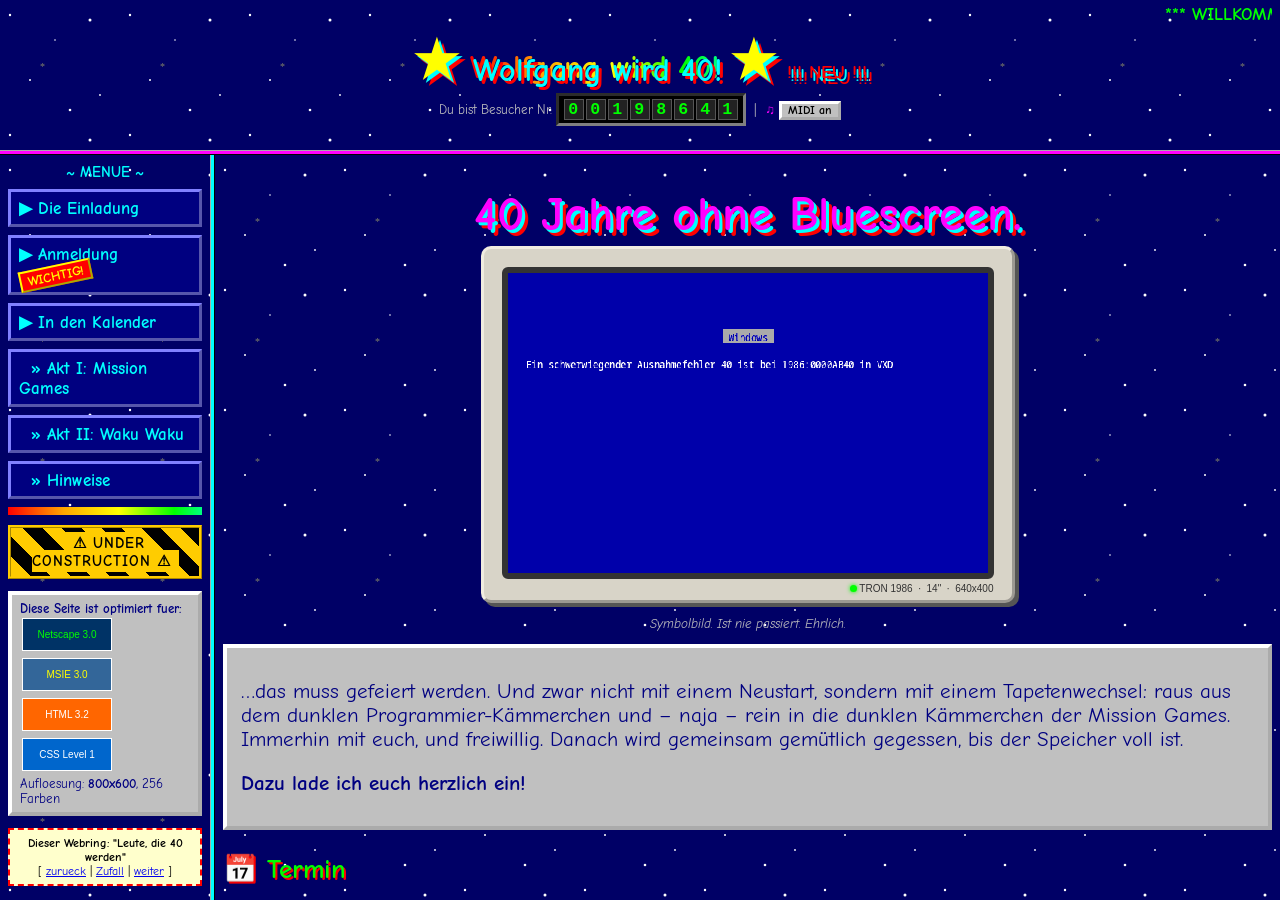
<file: index.html>
<!DOCTYPE HTML PUBLIC "-//W3C//DTD HTML 4.01 Frameset//EN" "http://www.w3.org/TR/html4/frameset.dtd">
<html lang="de">
<head>
<meta charset="utf-8">
<meta name="viewport" content="width=device-width, initial-scale=1">
<meta name="generator" content="Microsoft FrontPage 2.0 (nicht wirklich)">
<meta name="keywords" content="Wolfgang, 40, Geburtstag, Party, Linz, Mission Games, Waku Waku, Homepage, cool">
<title>*** Wolfgang wird 40 *** Die offizielle Homepage ***</title>
<script>
  // Frames am Handy waren schon 1996 eine Zumutung. Deshalb: Umleitung
  // auf die rahmenlose Version, ausser man besteht ausdruecklich darauf.
  if (window.innerWidth < 760 && location.search.indexOf('frames=ja') === -1) {
    location.replace('einladung.html');
  }
</script>
</head>
<frameset rows="150,*" border="5" frameborder="1" framespacing="5" bordercolor="#ff00ff">
  <frame src="banner.html" name="banner" scrolling="no" noresize marginwidth="0" marginheight="0">
  <frameset cols="210,*" border="5" frameborder="1" framespacing="5" bordercolor="#00ffff">
    <frame src="nav.html" name="nav" scrolling="auto" marginwidth="6" marginheight="6">
    <frame src="einladung.html" name="inhalt" scrolling="auto">
  </frameset>
  <noframes>
    <body bgcolor="#000066" text="#ffff00" link="#00ffff" vlink="#ff00ff">
      <h1>Dein Browser kann keine Frames!</h1>
      <p>Das ist schade, aber kein Weltuntergang. Hier geht es zur
         <a href="einladung.html">Einladung ohne Frames</a>.</p>
      <p>Empfohlen wird Netscape Navigator 3.0 oder hoeher.</p>
    </body>
  </noframes>
</frameset>
</html>
</file>
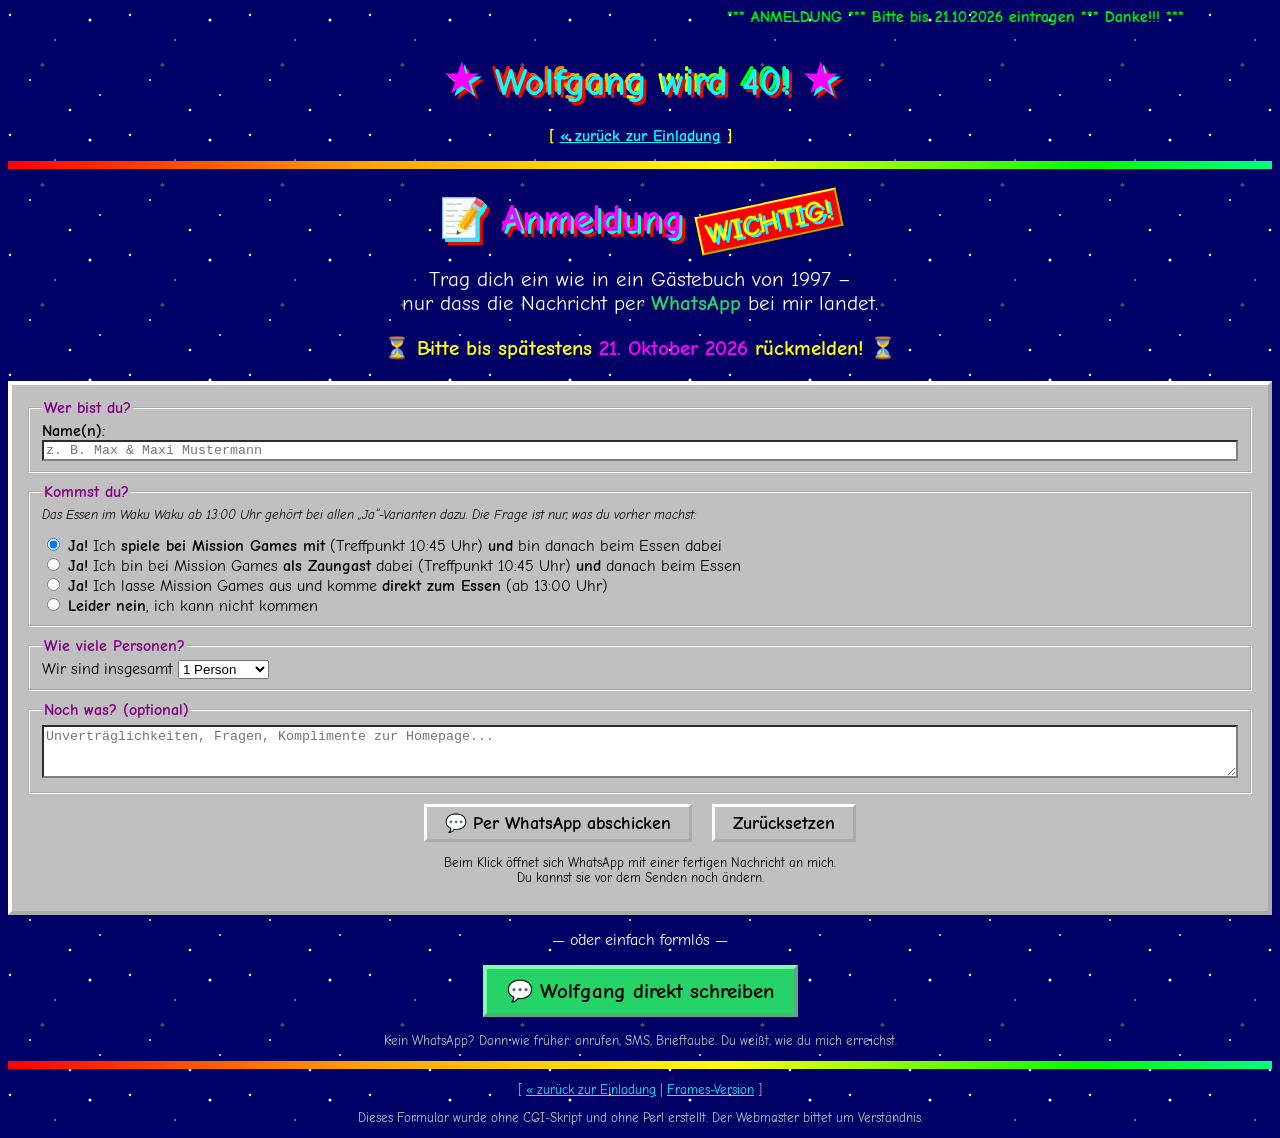
<file: anmeldung.html>
<!DOCTYPE html>
<html lang="de">
<head>
<meta charset="utf-8">
<meta name="viewport" content="width=device-width, initial-scale=1">
<title>Wolfgang wird 40 - Anmeldung</title>
<link rel="stylesheet" href="https://fonts.googleapis.com/css2?family=Comic+Neue:wght@400;700&display=swap">
<link rel="stylesheet" href="retro.css">
</head>
<body>

<div class="nur-ohne-frames">
  <center>
    <marquee behavior="alternate" scrollamount="4" style="color:#00ff00; font-weight:bold;">
      *** ANMELDUNG *** Bitte bis 21.10.2026 eintragen *** Danke!!! ***
    </marquee>
    <h1>&#9733; <span class="regenbogentext">Wolfgang wird 40!</span> &#9733;</h1>
    <p><b>[ <a href="einladung.html">&laquo; zur&uuml;ck zur Einladung</a> ]</b></p>
  </center>
  <hr class="regenbogen">
</div>

<center>
  <h1>&#128221; Anmeldung <span class="neu">WICHTIG!</span></h1>
  <p class="gross" style="color:#ffffff;">Trag dich ein wie in ein G&auml;stebuch von 1997 &ndash;<br>
  nur dass die Nachricht per <b style="color:#25d366;">WhatsApp</b> bei mir landet.</p>
  <p class="gross"><span class="blink" style="color:#ff0000;">&#9203;</span>
  <b style="color:#ffff00;">Bitte bis sp&auml;testens <span style="color:#ff00ff;">21. Oktober 2026</span> r&uuml;ckmelden!</b>
  <span class="blink" style="color:#ff0000;">&#9203;</span></p>
</center>

<form class="gaestebuch" id="formular" onsubmit="return absenden();">
  <fieldset>
    <legend>Wer bist du?</legend>
    <label for="name"><b>Name(n):</b></label>
    <input type="text" id="name" name="name" size="40" maxlength="80" placeholder="z. B. Max &amp; Maxi Mustermann" required>
  </fieldset>

  <fieldset>
    <legend>Kommst du?</legend>
    <p class="klein" style="margin-top:0;"><i>Das Essen im Waku Waku ab 13:00 Uhr geh&ouml;rt bei allen &bdquo;Ja&ldquo;-Varianten dazu.
    Die Frage ist nur, was du vorher machst:</i></p>
    <label><input type="radio" name="status" value="spielt" checked>
      <b>Ja!</b> Ich <b>spiele bei Mission Games mit</b> (Treffpunkt 10:45 Uhr) <b>und</b> bin danach beim Essen dabei</label><br>
    <label><input type="radio" name="status" value="zaungast">
      <b>Ja!</b> Ich bin bei Mission Games <b>als Zaungast</b> dabei (Treffpunkt 10:45 Uhr) <b>und</b> danach beim Essen</label><br>
    <label><input type="radio" name="status" value="essen">
      <b>Ja!</b> Ich lasse Mission Games aus und komme <b>direkt zum Essen</b> (ab 13:00 Uhr)</label><br>
    <label><input type="radio" name="status" value="nein">
      <b>Leider nein</b>, ich kann nicht kommen</label>
  </fieldset>

  <fieldset>
    <legend>Wie viele Personen?</legend>
    <label for="personen">Wir sind insgesamt</label>
    <select id="personen" name="personen">
      <option value="1">1 Person</option>
      <option value="2">2 Personen</option>
      <option value="3">3 Personen</option>
      <option value="4">4 Personen</option>
      <option value="5">5 Personen</option>
    </select>
  </fieldset>

  <fieldset>
    <legend>Noch was? (optional)</legend>
    <textarea id="bemerkung" name="bemerkung" rows="3" cols="40"
      placeholder="Unvertr&auml;glichkeiten, Fragen, Komplimente zur Homepage..."></textarea>
  </fieldset>

  <center>
    <button type="submit" class="knopf">&#128172; Per WhatsApp abschicken</button>
    &nbsp;&nbsp;
    <button type="reset" class="knopf">Zur&uuml;cksetzen</button>
    <p class="klein">Beim Klick &ouml;ffnet sich WhatsApp mit einer fertigen Nachricht an mich.<br>
    Du kannst sie vor dem Senden noch &auml;ndern.</p>
  </center>
</form>

<center>
  <p style="color:#ffffff;">&mdash; oder einfach formlos &mdash;</p>
  <p><a class="whatsapp" id="direkt" href="#">&#128172; Wolfgang direkt schreiben</a></p>
  <p class="klein" style="color:#c0c0c0;">Kein WhatsApp? Dann wie fr&uuml;her: anrufen, SMS, Brieftaube. Du wei&szlig;t, wie du mich erreichst.</p>
</center>

<hr class="regenbogen">
<center class="klein" style="color:#c0c0c0;">
  <p>[ <a href="einladung.html">&laquo; zur&uuml;ck zur Einladung</a> |
     <a id="frames-link" href="index.html?frames=ja" target="_top">Frames-Version</a> ]</p>
  <p>Dieses Formular wurde ohne CGI-Skript und ohne Perl erstellt. Der Webmaster bittet um Verst&auml;ndnis.</p>
</center>

<script>
  // ------------------------------------------------------------------
  // TODO: Eigenes WhatsApp-Ziel eintragen. Entweder
  //   a) Telefonnummer international, ohne "+", Leerzeichen und fuehrende 0,
  //      z. B. '436641234567'   (funktioniert ueberall, empfohlen)
  //   b) WhatsApp-Benutzername ohne "@", z. B. 'wolfgang'
  //      (Links der Form wa.me/Benutzername werden seit Sommer 2026
  //       laenderweise ausgerollt und klappen evtl. nicht bei jedem Gast)
  // ------------------------------------------------------------------
  var WHATSAPP_ZIEL = '436804029747';

  var TEXTE = {
    spielt:   'Ich bin dabei: Mission Games (Treffpunkt 10:45) UND Essen im Waku Waku.',
    zaungast: 'Ich bin dabei: bei Mission Games als Zaungast (10:45) UND Essen im Waku Waku.',
    essen:    'Ich bin dabei, lasse Mission Games aber aus und komme direkt zum Essen (13:00).',
    nein:     'Ich kann am 24.10. leider nicht kommen. Schade!'
  };

  function waLink(text) {
    return 'https://wa.me/' + WHATSAPP_ZIEL + '?text=' + encodeURIComponent(text);
  }

  function absenden() {
    var f = document.getElementById('formular');
    var name = f.name.value.trim();
    var status = f.status.value;
    var personen = f.personen.value;
    var bemerkung = f.bemerkung.value.trim();
    var text = 'Hallo Wolfgang! Rueckmeldung zu deinem 40er am 24.10.2026:\n'
             + 'Name: ' + name + '\n'
             + TEXTE[status] + '\n';
    if (status !== 'nein') { text += 'Wir sind ' + personen + ' Person(en).\n'; }
    if (bemerkung) { text += 'Anmerkung: ' + bemerkung + '\n'; }
    text += '(gesendet von deiner Homepage, Besucher Nr. ' + (localStorage.getItem('wolfgang40-hits') || '?') + ')';
    window.open(waLink(text), '_blank');
    return false;
  }

  document.getElementById('direkt').href = waLink('Hallo Wolfgang! Wegen deinem 40er am 24.10.: ');
</script>
<script src="retro.js"></script>
</body>
</html>
</file>
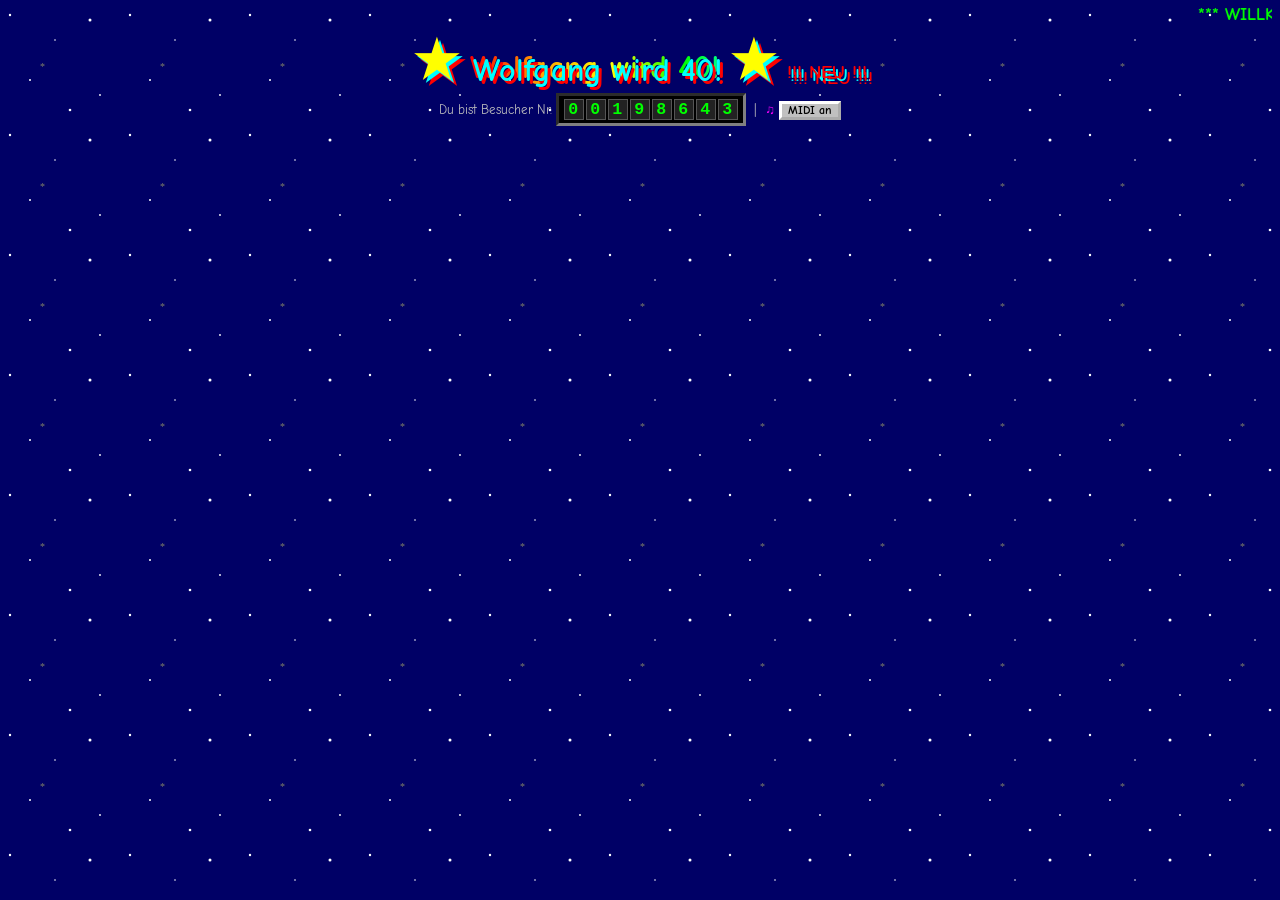
<file: banner.html>
<!DOCTYPE html>
<html lang="de">
<head>
<meta charset="utf-8">
<title>Banner</title>
<link rel="stylesheet" href="https://fonts.googleapis.com/css2?family=Comic+Neue:wght@400;700&display=swap">
<link rel="stylesheet" href="retro.css">
<style>
  body { margin: 0; padding: 4px 8px; overflow: hidden; text-align: center;
         background-color: #000033; }
  h1 { margin: 2px 0; font-size: 2em; }
  marquee { font-size: 1.1em; color: #00ff00; font-weight: bold; }
  .sterne { font-size: 1.6em; color: #ffff00; }
</style>
</head>
<body>
<marquee behavior="scroll" direction="left" scrollamount="6">
  *** WILLKOMMEN auf der OFFIZIELLEN HOMEPAGE zum 40. GEBURTSTAG von WOLFGANG ***
  Samstag, 24. Oktober 2026 *** Mission Games Linz: Treffpunkt 10:45 *** Waku Waku Linz ab 13:00 ***
  Bitte bis 21.10.2026 ANMELDEN!!! *** Diese Seite ist optimiert fuer 800x600 ***
  Noch <span id="countdown">...</span> bis zur Party! *** Danach: EINE STUNDE LAENGER SCHLAFEN (vom Gastgeber arrangiert) ***
</marquee>
<h1><span class="sterne">&#9733;</span>
    <span class="regenbogentext">Wolfgang wird 40!</span>
    <span class="sterne">&#9733;</span>
    <span class="blink" style="color:#ff0000; font-size:0.6em;">!!! NEU !!!</span></h1>
<div class="klein" style="color:#c0c0c0;">
  Du bist Besucher Nr. <span class="zaehler" id="zaehler"></span> &nbsp;|&nbsp;
  <span class="blink" style="color:#ff00ff;">&#9835;</span>
  <button class="knopf klein" id="midi" style="padding:0 6px; font-size:0.9em;">MIDI an</button>
</div>
<script src="retro.js"></script>
</body>
</html>
</file>
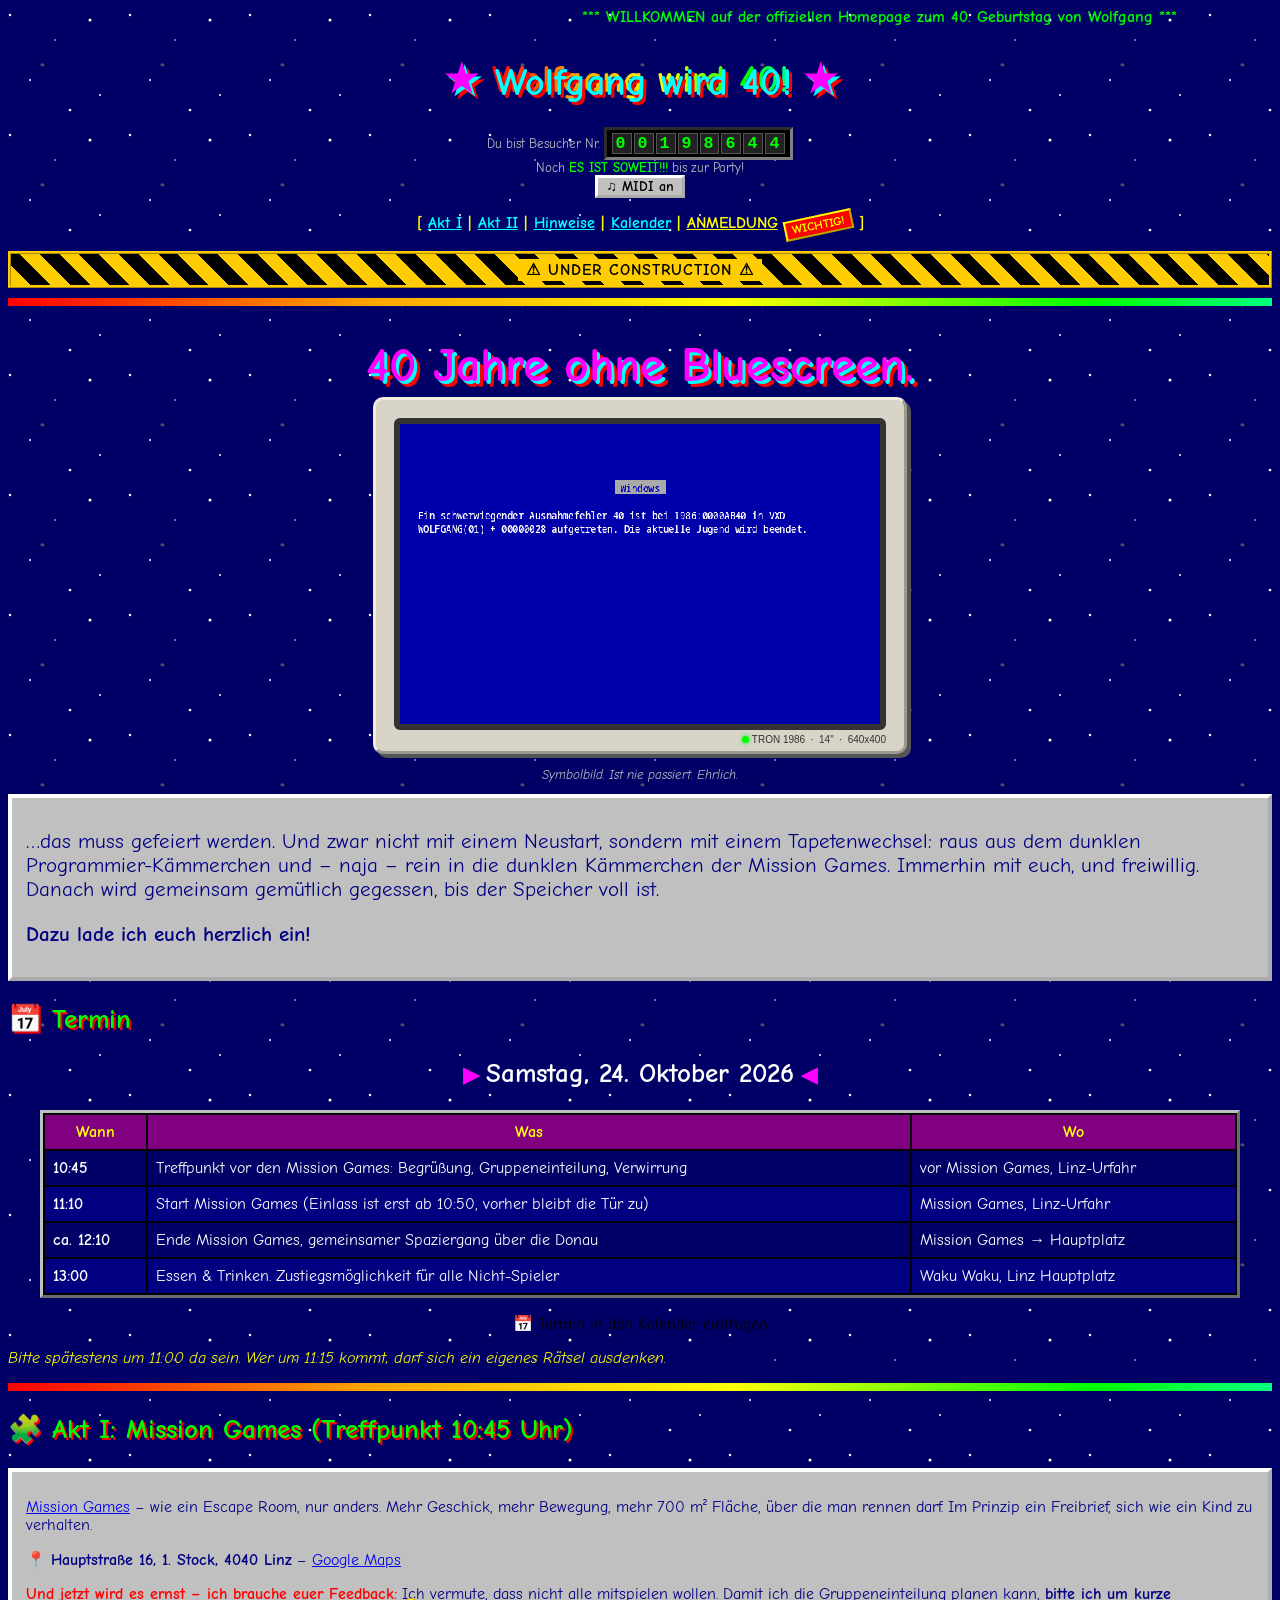
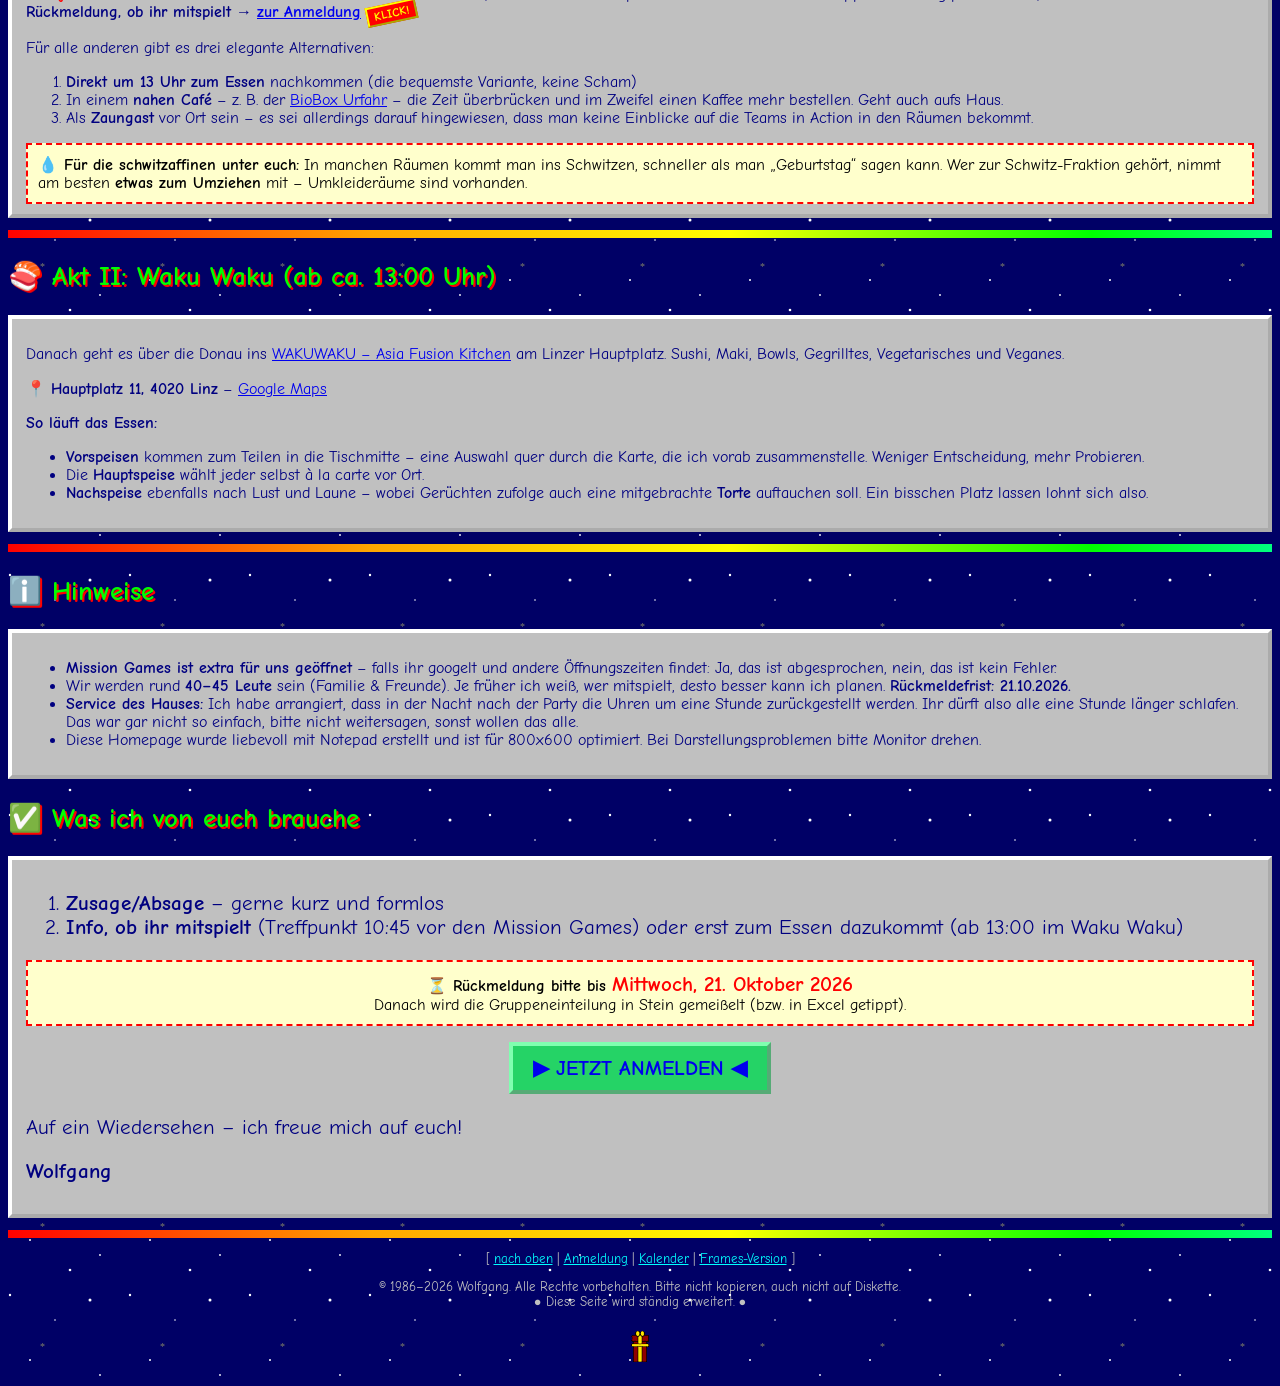
<file: einladung.html>
<!DOCTYPE html>
<html lang="de">
<head>
<meta charset="utf-8">
<meta name="viewport" content="width=device-width, initial-scale=1">
<title>Wolfgang wird 40 - Die Einladung</title>
<link rel="stylesheet" href="https://fonts.googleapis.com/css2?family=Comic+Neue:wght@400;700&display=swap">
<link rel="stylesheet" href="retro.css">
</head>
<body>

<!-- Titelblock: nur sichtbar, wenn die Seite OHNE Frames geoeffnet wird (Handy) -->
<div class="nur-ohne-frames">
  <center>
    <marquee behavior="alternate" scrollamount="4" style="color:#00ff00; font-weight:bold;">
      *** WILLKOMMEN auf der offiziellen Homepage zum 40. Geburtstag von Wolfgang ***
    </marquee>
    <h1>&#9733; <span class="regenbogentext">Wolfgang wird 40!</span> &#9733;</h1>
    <p class="klein" style="color:#c0c0c0;">
      Du bist Besucher Nr. <span class="zaehler" id="zaehler"></span><br>
      Noch <b id="countdown" style="color:#00ff00;">...</b> bis zur Party!<br>
      <button class="knopf klein" id="midi" style="padding:0 8px;">&#9835; MIDI an</button>
    </p>
    <p><b>[ <a href="#akt1">Akt I</a> | <a href="#akt2">Akt II</a> | <a href="#hinweise">Hinweise</a> | <a href="kalender.html">Kalender</a> |
       <a href="anmeldung.html" style="color:#ff0;">ANMELDUNG</a> <span class="neu">WICHTIG!</span> ]</b></p>
    <div class="baustelle"><span>&#9888; UNDER CONSTRUCTION &#9888;</span></div>
  </center>
  <hr class="regenbogen">
</div>

<center>
  <h1 style="font-size:3em; margin-bottom:4px;">40 Jahre ohne Bluescreen.</h1>
  <div class="monitor">
    <img src="bluescreen.gif" alt="Animierter Windows-98-Bluescreen: Ein schwerwiegender Ausnahmefehler 40 ist aufgetreten" width="640" height="400">
    <div class="monitor-fuss"><span class="monitor-led"></span> TRON 1986 &nbsp;&middot;&nbsp; 14" &nbsp;&middot;&nbsp; 640x400</div>
  </div>
  <p class="klein" style="color:#c0c0c0;"><i>Symbolbild. Ist nie passiert. Ehrlich.</i></p>
</center>

<div class="box">
  <p class="gross">&hellip;das muss gefeiert werden. Und zwar nicht mit einem Neustart, sondern mit
  einem Tapetenwechsel: raus aus dem dunklen Programmier-K&auml;mmerchen und &ndash; naja &ndash; rein in die
  dunklen K&auml;mmerchen der Mission Games. Immerhin mit euch, und freiwillig. Danach wird gemeinsam
  gem&uuml;tlich gegessen, bis der Speicher voll ist.</p>
  <p class="gross"><b>Dazu lade ich euch herzlich ein!</b></p>
</div>

<h2>&#128197; Termin</h2>
<center>
<p class="gross"><b class="blink" style="color:#ff00ff;">&#9654;</b>
   <b style="color:#ffffff; font-size:1.3em;">Samstag, 24. Oktober 2026</b>
   <b class="blink" style="color:#ff00ff;">&#9664;</b></p>

<table class="plan" cellpadding="8" cellspacing="2" width="95%">
  <tr><th>Wann</th><th>Was</th><th>Wo</th></tr>
  <tr><td><b>10:45</b></td><td>Treffpunkt vor den Mission Games: Begr&uuml;&szlig;ung, Gruppeneinteilung, Verwirrung</td><td>vor Mission Games, Linz-Urfahr</td></tr>
  <tr><td><b>11:10</b></td><td>Start Mission Games (Einlass ist erst ab 10:50, vorher bleibt die T&uuml;r zu)</td><td>Mission Games, Linz-Urfahr</td></tr>
  <tr><td><b>ca. 12:10</b></td><td>Ende Mission Games, gemeinsamer Spaziergang &uuml;ber die Donau</td><td>Mission Games &rarr; Hauptplatz</td></tr>
  <tr><td><b>13:00</b></td><td>Essen &amp; Trinken. Zustiegsm&ouml;glichkeit f&uuml;r alle Nicht-Spieler</td><td>Waku Waku, Linz Hauptplatz</td></tr>
</table>
</center>
<center><p><a href="kalender.html" class="knopf" style="text-decoration:none; color:#000; display:inline-block;">&#128197; Termin in den Kalender eintragen</a></p></center>
<p><i>Bitte sp&auml;testens um 11:00 da sein. Wer um 11:15 kommt, darf sich ein eigenes R&auml;tsel ausdenken.</i></p>

<hr class="regenbogen">

<h2 id="akt1">&#129513; Akt I: Mission Games (Treffpunkt 10:45 Uhr)</h2>
<div class="box">
  <p><a href="https://missiongames.at/" target="_blank">Mission Games</a> &ndash; wie ein Escape Room, nur anders.
  Mehr Geschick, mehr Bewegung, mehr 700 m&sup2; Fl&auml;che, &uuml;ber die man rennen darf.
  Im Prinzip ein Freibrief, sich wie ein Kind zu verhalten.</p>

  <p>&#128205; <b>Hauptstra&szlig;e 16, 1. Stock, 4040 Linz</b> &ndash;
  <a href="https://www.google.com/maps/search/?api=1&amp;query=Mission+Games+Hauptstra%C3%9Fe+16+4040+Linz" target="_blank">Google Maps</a></p>

  <p><b style="color:#ff0000;">Und jetzt wird es ernst &ndash; ich brauche euer Feedback:</b>
  Ich vermute, dass nicht alle mitspielen wollen. Damit ich die Gruppeneinteilung planen kann,
  <b>bitte ich um kurze R&uuml;ckmeldung, ob ihr mitspielt</b> &rarr;
  <a href="anmeldung.html"><b>zur Anmeldung</b></a> <span class="neu">KLICK!</span></p>

  <p>F&uuml;r alle anderen gibt es drei elegante Alternativen:</p>
  <ol>
    <li><b>Direkt um 13 Uhr zum Essen</b> nachkommen (die bequemste Variante, keine Scham)</li>
    <li>In einem <b>nahen Caf&eacute;</b> &ndash; z.&nbsp;B. der <a href="https://bioboxurfahr.at" target="_blank">BioBox Urfahr</a> &ndash;
        die Zeit &uuml;berbr&uuml;cken und im Zweifel einen Kaffee mehr bestellen. Geht auch aufs Haus.</li>
    <li>Als <b>Zaungast</b> vor Ort sein &ndash; es sei allerdings darauf hingewiesen, dass man keine
        Einblicke auf die Teams in Action in den R&auml;umen bekommt.</li>
  </ol>

  <table bgcolor="#ffffcc" cellpadding="8" width="100%" style="border:2px dashed #ff0000; color:#000;">
    <tr><td><b>&#128167; F&uuml;r die schwitzaffinen unter euch:</b> In manchen R&auml;umen kommt man ins Schwitzen,
    schneller als man &bdquo;Geburtstag&ldquo; sagen kann. Wer zur Schwitz-Fraktion geh&ouml;rt, nimmt am besten
    <b>etwas zum Umziehen</b> mit &ndash; Umkleider&auml;ume sind vorhanden.</td></tr>
  </table>
</div>

<hr class="regenbogen">

<h2 id="akt2">&#127843; Akt II: Waku Waku (ab ca. 13:00 Uhr)</h2>
<div class="box">
  <p>Danach geht es &uuml;ber die Donau ins <a href="https://www.wakuwaku.at/linz" target="_blank">WAKUWAKU &ndash; Asia Fusion Kitchen</a>
  am Linzer Hauptplatz. Sushi, Maki, Bowls, Gegrilltes, Vegetarisches und Veganes.</p>

  <p>&#128205; <b>Hauptplatz 11, 4020 Linz</b> &ndash;
  <a href="https://www.google.com/maps/search/?api=1&amp;query=WAKUWAKU+Hauptplatz+11+4020+Linz" target="_blank">Google Maps</a></p>

  <p><b>So l&auml;uft das Essen:</b></p>
  <ul>
    <li><b>Vorspeisen</b> kommen zum Teilen in die Tischmitte &ndash; eine Auswahl quer durch die Karte,
        die ich vorab zusammenstelle. Weniger Entscheidung, mehr Probieren.</li>
    <li>Die <b>Hauptspeise</b> w&auml;hlt jeder selbst &agrave; la carte vor Ort.</li>
    <li><b>Nachspeise</b> ebenfalls nach Lust und Laune &ndash; wobei Ger&uuml;chten zufolge auch eine
        mitgebrachte <b>Torte</b> auftauchen soll. Ein bisschen Platz lassen lohnt sich also.</li>
  </ul>
</div>

<hr class="regenbogen">

<h2 id="hinweise">&#8505;&#65039; Hinweise</h2>
<div class="box">
  <ul>
    <li><b>Mission Games ist extra f&uuml;r uns ge&ouml;ffnet</b> &ndash; falls ihr googelt und andere &Ouml;ffnungszeiten
        findet: Ja, das ist abgesprochen, nein, das ist kein Fehler.</li>
    <li>Wir werden rund <b>40&ndash;45 Leute</b> sein (Familie &amp; Freunde). Je fr&uuml;her ich wei&szlig;, wer
        mitspielt, desto besser kann ich planen. <b>R&uuml;ckmeldefrist: 21.10.2026.</b></li>
    <li><b>Service des Hauses:</b> Ich habe arrangiert, dass in der Nacht nach der Party die Uhren um
        eine Stunde zur&uuml;ckgestellt werden. Ihr d&uuml;rft also alle eine Stunde l&auml;nger schlafen.
        Das war gar nicht so einfach, bitte nicht weitersagen, sonst wollen das alle.</li>
    <li>Diese Homepage wurde liebevoll mit Notepad erstellt und ist f&uuml;r 800x600 optimiert.
        Bei Darstellungsproblemen bitte Monitor drehen.</li>
  </ul>
</div>

<h2>&#9989; Was ich von euch brauche</h2>
<div class="box">
  <ol class="gross">
    <li><b>Zusage/Absage</b> &ndash; gerne kurz und formlos</li>
    <li><b>Info, ob ihr mitspielt</b> (Treffpunkt 10:45 vor den Mission Games) oder erst zum Essen dazukommt (ab 13:00 im Waku Waku)</li>
  </ol>
  <table bgcolor="#ffffcc" cellpadding="8" width="100%" style="border:2px dashed #ff0000; color:#000;">
    <tr><td align="center"><b>&#9203; R&uuml;ckmeldung bitte bis <span style="color:#ff0000; font-size:1.3em;">Mittwoch, 21. Oktober 2026</span></b><br>
    Danach wird die Gruppeneinteilung in Stein gemei&szlig;elt (bzw. in Excel getippt).</td></tr>
  </table>
  <center>
    <p><a href="anmeldung.html" class="whatsapp">&#9654; JETZT ANMELDEN &#9664;</a></p>
  </center>
  <p class="gross">Auf ein Wiedersehen &ndash; ich freue mich auf euch!</p>
  <p class="gross"><b>Wolfgang</b></p>
</div>

<hr class="regenbogen">
<center class="klein" style="color:#c0c0c0;">
  <p>[ <a href="#top">nach oben</a> | <a href="anmeldung.html">Anmeldung</a> | <a href="kalender.html">Kalender</a> |
     <a id="frames-link" href="index.html?frames=ja" target="_top">Frames-Version</a> ]</p>
  <p>&copy; 1986&ndash;2026 Wolfgang. Alle Rechte vorbehalten. Bitte nicht kopieren, auch nicht auf Diskette.<br>
  <span class="blink">&#9679;</span> Diese Seite wird st&auml;ndig erweitert. <span class="blink">&#9679;</span></p>
  <p><a href="wunschliste.html" style="text-decoration:none;"><img src="geschenk.gif" width="48" height="48" alt="" style="border:0;"></a></p>
</center>

<script src="retro.js"></script>
</body>
</html>
</file>
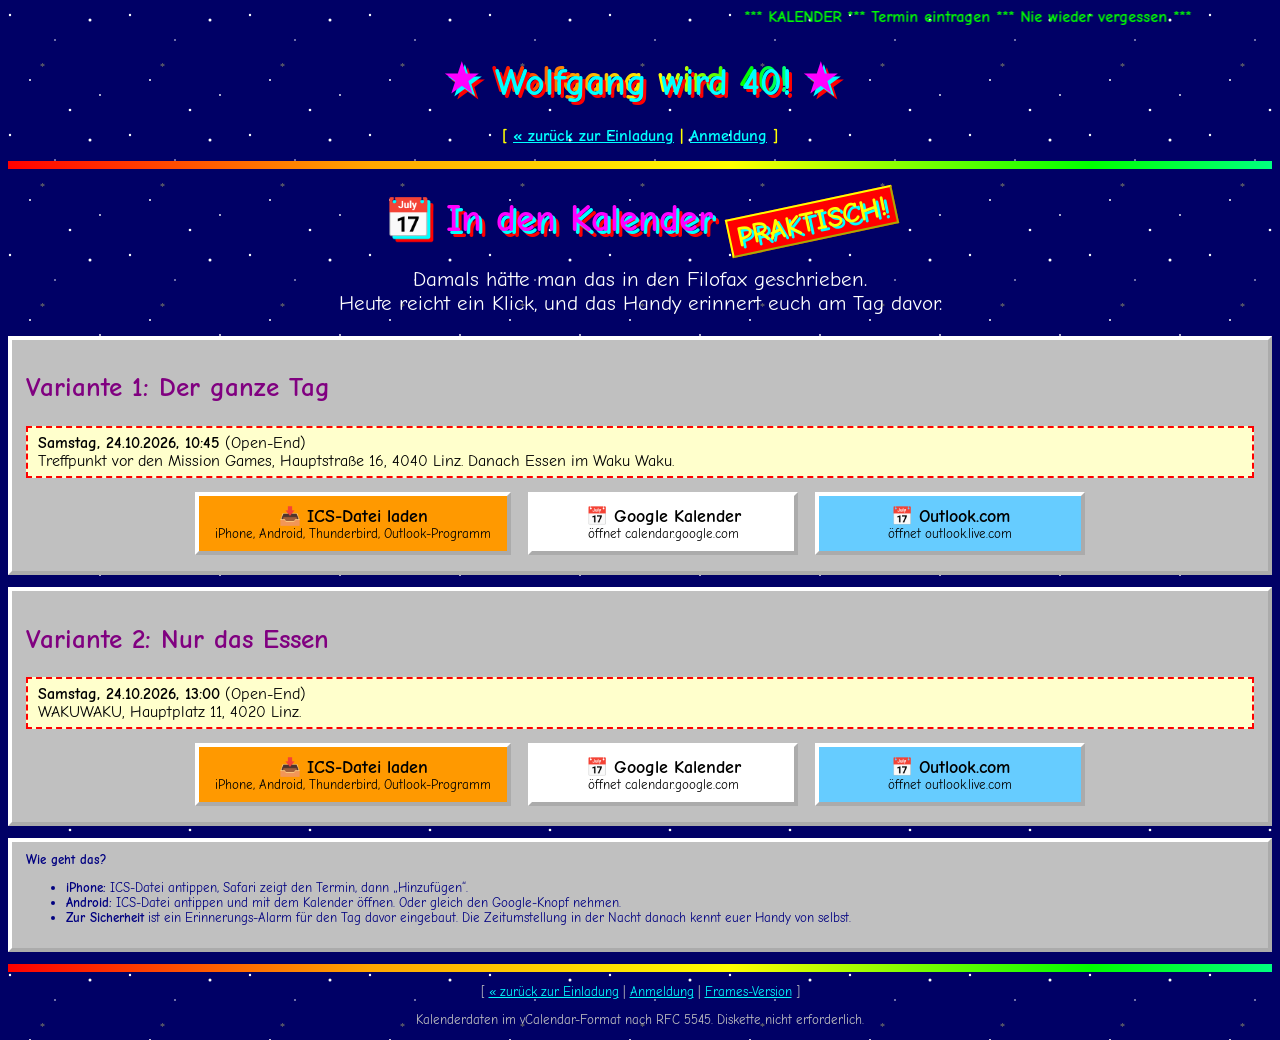
<file: kalender.html>
<!DOCTYPE html>
<html lang="de">
<head>
<meta charset="utf-8">
<meta name="viewport" content="width=device-width, initial-scale=1">
<title>Wolfgang wird 40 - Kalender</title>
<link rel="stylesheet" href="https://fonts.googleapis.com/css2?family=Comic+Neue:wght@400;700&display=swap">
<link rel="stylesheet" href="retro.css">
<style>
  .kal { display: inline-block; min-width: 230px; margin: 6px; padding: 10px 16px; font-weight: bold;
         font-size: 1.1em; text-decoration: none; border: 4px outset #fff; color: #000 !important; }
  .kal:hover { border-style: inset; background: #ffff00 !important; }
  .kal.ics     { background: #ff9900; }
  .kal.google  { background: #ffffff; }
  .kal.outlook { background: #66ccff; }
  .kal small { display: block; font-weight: normal; font-size: 0.75em; }
  .termin { background: #ffffcc; color: #000; border: 2px dashed #ff0000; padding: 6px 10px; margin: 8px 0; }
</style>
</head>
<body>

<div class="nur-ohne-frames">
  <div style="text-align: center;">
    <marquee behavior="alternate" scrollamount="4" style="color:#00ff00; font-weight:bold;">
      *** KALENDER *** Termin eintragen *** Nie wieder vergessen ***
    </marquee>
    <h1>&#9733; <span class="regenbogentext">Wolfgang wird 40!</span> &#9733;</h1>
    <p><b>[ <a href="einladung.html">&laquo; zur&uuml;ck zur Einladung</a> | <a href="anmeldung.html">Anmeldung</a> ]</b></p>
  </div>
  <hr class="regenbogen">
</div>

<div style="text-align: center;">
  <h1>&#128197; In den Kalender <span class="neu">PRAKTISCH!</span></h1>
  <p class="gross" style="color:#ffffff;">Damals h&auml;tte man das in den Filofax geschrieben.<br>
  Heute reicht ein Klick, und das Handy erinnert euch am Tag davor.</p>
</div>

<div class="box">
  <h2>Variante 1: Der ganze Tag</h2>
  <div class="termin">
    <b>Samstag, 24.10.2026, 10:45</b> (Open-End)<br>
    Treffpunkt vor den Mission Games, Hauptstra&szlig;e 16, 4040 Linz. Danach Essen im Waku Waku.
  </div>
  <div style="text-align: center;">
    <a class="kal ics" href="wolfgang40.ics" download="wolfgang40.ics">&#128229; ICS-Datei laden<small>iPhone, Android, Thunderbird, Outlook-Programm</small></a>
    <a class="kal google" href="https://calendar.google.com/calendar/render?action=TEMPLATE&amp;text=Wolfgang+wird+40%3A+Mission+Games+%2B+Essen&amp;dates=20261024T084500Z/20261024T180000Z&amp;details=10%3A45+Treffpunkt+vor+den+Mission+Games+(Hauptstra%C3%9Fe+16%2C+1.+Stock)%0A11%3A10+Start+Mission+Games%0Aca.+12%3A10+Spaziergang+%C3%BCber+die+Donau%0A13%3A00+Essen+im+WAKUWAKU%2C+Hauptplatz+11%0AEnde+offen.%0A%0Ahttps%3A%2F%2Fwoolph.github.io%2Fbirthday-invitation%2F&amp;location=Mission+Games%2C+Hauptstra%C3%9Fe+16%2C+4040+Linz" target="_blank" rel="noopener">&#128197; Google Kalender<small>&ouml;ffnet calendar.google.com</small></a>
    <a class="kal outlook" href="https://outlook.live.com/calendar/0/deeplink/compose?subject=Wolfgang+wird+40%3A+Mission+Games+%2B+Essen&amp;startdt=2026-10-24T08%3A45%3A00Z&amp;enddt=2026-10-24T18%3A00%3A00Z&amp;location=Mission+Games%2C+Hauptstra%C3%9Fe+16%2C+4040+Linz&amp;body=10%3A45+Treffpunkt+vor+den+Mission+Games%2C+11%3A10+Start%2C+13%3A00+Essen+im+WAKUWAKU+(Hauptplatz+11).+Infos%3A+https%3A%2F%2Fwoolph.github.io%2Fbirthday-invitation%2F&amp;path=%2Fcalendar%2Faction%2Fcompose&amp;rru=addevent" target="_blank" rel="noopener">&#128197; Outlook.com<small>&ouml;ffnet outlook.live.com</small></a>
  </div>
</div>

<div class="box">
  <h2>Variante 2: Nur das Essen</h2>
  <div class="termin">
    <b>Samstag, 24.10.2026, 13:00</b> (Open-End)<br>
    WAKUWAKU, Hauptplatz 11, 4020 Linz.
  </div>
  <div style="text-align: center;">
    <a class="kal ics" href="wolfgang40-essen.ics" download="wolfgang40-essen.ics">&#128229; ICS-Datei laden<small>iPhone, Android, Thunderbird, Outlook-Programm</small></a>
    <a class="kal google" href="https://calendar.google.com/calendar/render?action=TEMPLATE&amp;text=Wolfgang+wird+40%3A+Essen+im+Waku+Waku&amp;dates=20261024T110000Z/20261024T180000Z&amp;details=13%3A00+Essen+im+WAKUWAKU%2C+Hauptplatz+11%2C+4020+Linz.+Ende+offen.%0A%0Ahttps%3A%2F%2Fwoolph.github.io%2Fbirthday-invitation%2F&amp;location=WAKUWAKU%2C+Hauptplatz+11%2C+4020+Linz" target="_blank" rel="noopener">&#128197; Google Kalender<small>&ouml;ffnet calendar.google.com</small></a>
    <a class="kal outlook" href="https://outlook.live.com/calendar/0/deeplink/compose?subject=Wolfgang+wird+40%3A+Essen+im+Waku+Waku&amp;startdt=2026-10-24T11%3A00%3A00Z&amp;enddt=2026-10-24T18%3A00%3A00Z&amp;location=WAKUWAKU%2C+Hauptplatz+11%2C+4020+Linz&amp;body=13%3A00+Essen+im+WAKUWAKU.+Infos%3A+https%3A%2F%2Fwoolph.github.io%2Fbirthday-invitation%2F&amp;path=%2Fcalendar%2Faction%2Fcompose&amp;rru=addevent" target="_blank" rel="noopener">&#128197; Outlook.com<small>&ouml;ffnet outlook.live.com</small></a>
  </div>
</div>

<div class="box klein">
  <b>Wie geht das?</b>
  <ul>
    <li><b>iPhone:</b> ICS-Datei antippen, Safari zeigt den Termin, dann &bdquo;Hinzuf&uuml;gen&ldquo;.</li>
    <li><b>Android:</b> ICS-Datei antippen und mit dem Kalender &ouml;ffnen. Oder gleich den Google-Knopf nehmen.</li>
    <li><b>Zur Sicherheit</b> ist ein Erinnerungs-Alarm f&uuml;r den Tag davor eingebaut. Die Zeitumstellung in der Nacht danach kennt euer Handy von selbst.</li>
  </ul>
</div>

<hr class="regenbogen">
<div class="klein" style="color:#c0c0c0; text-align: center;">
  <p>[ <a href="einladung.html">&laquo; zur&uuml;ck zur Einladung</a> | <a href="anmeldung.html">Anmeldung</a> |
     <a id="frames-link" href="index.html?frames=ja" target="_top">Frames-Version</a> ]</p>
  <p>Kalenderdaten im vCalendar-Format nach RFC 5545. Diskette nicht erforderlich.</p>
</div>
<script src="retro.js"></script>
</body>
</html>
</file>
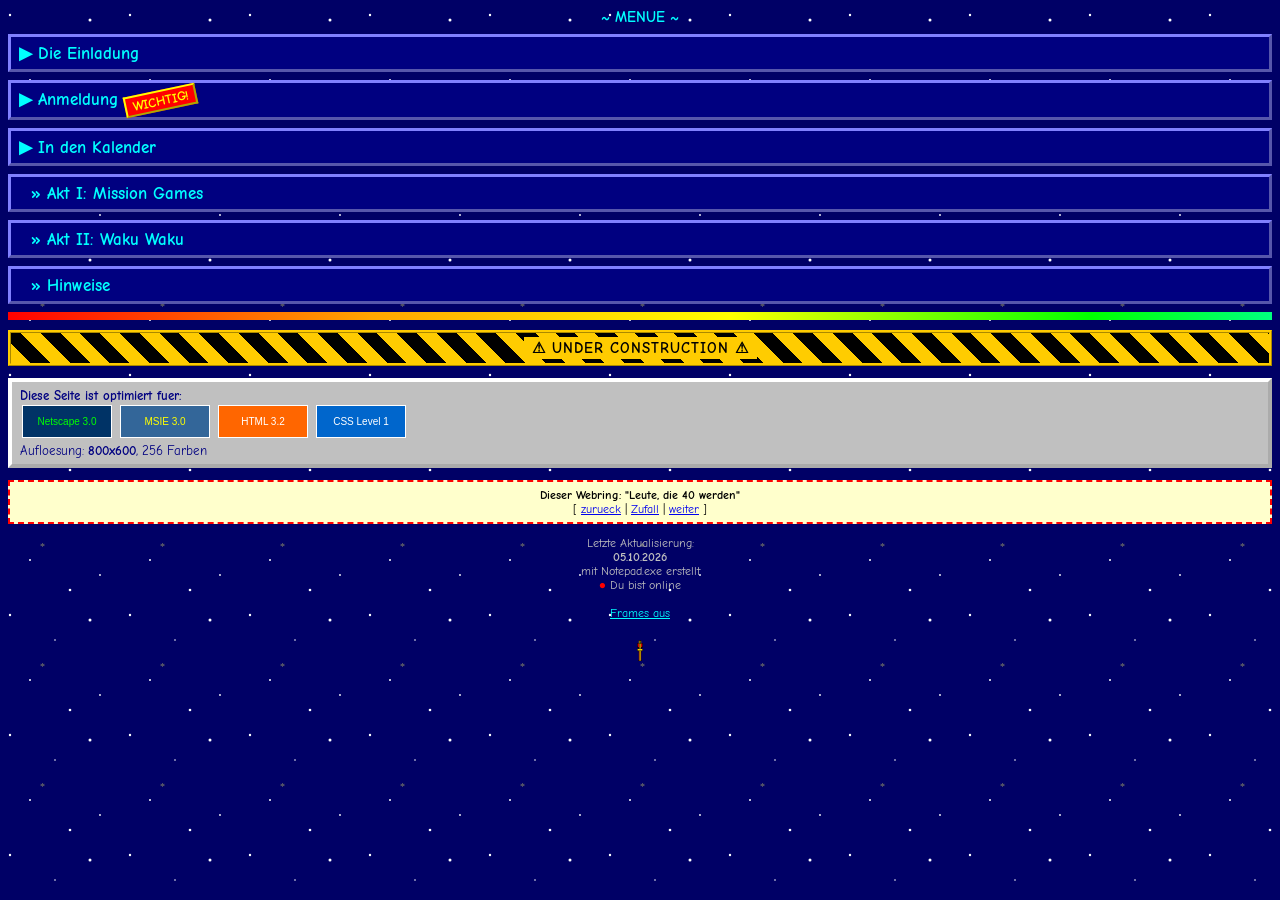
<file: nav.html>
<!DOCTYPE html>
<html lang="de">
<head>
<meta charset="utf-8">
<title>Navigation</title>
<link rel="stylesheet" href="https://fonts.googleapis.com/css2?family=Comic+Neue:wght@400;700&display=swap">
<link rel="stylesheet" href="retro.css">
<base target="inhalt">
<style>
  body { font-size: 0.95em; background-color: #000044; }
  ul.menu { list-style: none; padding: 0; margin: 0; }
  ul.menu li { margin: 8px 0; }
  ul.menu a { display: block; padding: 6px 8px; font-weight: bold; font-size: 1.15em;
              background: #000080; border: 3px outset #8080ff; text-decoration: none; }
  ul.menu a:hover { border-style: inset; background: #ffff00; color: #ff0000; }
  .box { font-size: 0.85em; padding: 6px 8px; }
</style>
</head>
<body>
<p align="center" style="margin:0 0 6px 0;"><b style="color:#00ffff;">~ MENUE ~</b></p>
<ul class="menu">
  <li><a href="einladung.html">&#9654; Die Einladung</a></li>
  <li><a href="anmeldung.html">&#9654; Anmeldung <span class="neu">WICHTIG!</span></a></li>
  <li><a href="kalender.html">&#9654; In den Kalender</a></li>
  <li><a href="einladung.html#akt1">&nbsp;&nbsp;&raquo; Akt I: Mission Games</a></li>
  <li><a href="einladung.html#akt2">&nbsp;&nbsp;&raquo; Akt II: Waku Waku</a></li>
  <li><a href="einladung.html#hinweise">&nbsp;&nbsp;&raquo; Hinweise</a></li>
</ul>

<hr class="regenbogen">

<div class="baustelle"><span>&#9888; UNDER CONSTRUCTION &#9888;</span></div>

<div class="box">
  <b>Diese Seite ist optimiert fuer:</b><br>
  <a class="button88 netscape" href="#" onclick="return false;">Netscape 3.0</a>
  <a class="button88 ie" href="#" onclick="return false;">MSIE 3.0</a>
  <a class="button88 html" href="#" onclick="return false;">HTML 3.2</a>
  <a class="button88 css" href="#" onclick="return false;">CSS Level 1</a>
  <br>Aufloesung: <b>800x600</b>, 256 Farben
</div>

<div class="webring">
  <b>Dieser Webring: "Leute, die 40 werden"</b><br>
  [ <a href="#" onclick="alert('Dieser Link ist seit 1998 tot.'); return false;">zurueck</a> |
    <a href="#" onclick="alert('Zufall sagt: du bleibst hier.'); return false;">Zufall</a> |
    <a href="#" onclick="alert('Der naechste wird erst 39. Pech.'); return false;">weiter</a> ]
</div>

<p class="klein" align="center" style="color:#c0c0c0;">
  Letzte Aktualisierung:<br><b>05.10.2026</b><br>
  mit Notepad.exe erstellt<br>
  <span class="blink" style="color:#ff0000;">&#9679;</span> Du bist online
</p>
<p class="klein" align="center">
  <a href="einladung.html" target="_top">Frames aus</a>
</p>
<p align="center"><a href="wunschliste.html"><img src="geschenk.gif" width="32" height="32" alt="" style="border:0;"></a></p>
<script src="retro.js"></script>
</body>
</html>
</file>
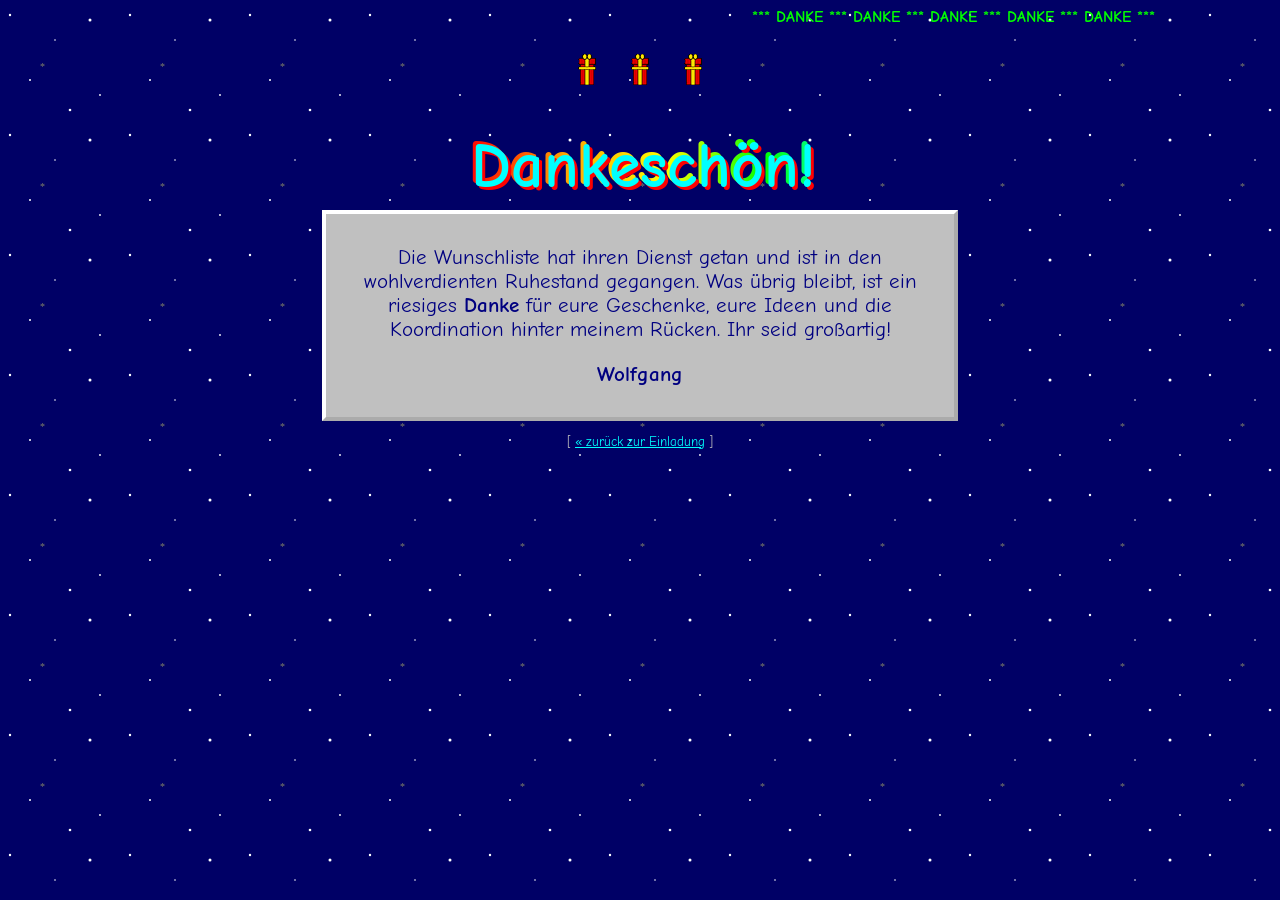
<file: wunschliste.html>
<!DOCTYPE html>
<html lang="de">
<head>
<meta charset="utf-8">
<meta name="viewport" content="width=device-width, initial-scale=1">
<meta name="robots" content="noindex, nofollow">
<title>Wolfgang wird 40 - Dankeschoen!</title>
<link rel="stylesheet" href="https://fonts.googleapis.com/css2?family=Comic+Neue:wght@400;700&display=swap">
<link rel="stylesheet" href="retro.css">
<style>
  h1.danke { font-size: 4em; line-height: 1.1; margin: 30px 0 10px 0; }
  @media (max-width: 500px) { h1.danke { font-size: 2.6em; } }
</style>
</head>
<body>
<center>
  <marquee behavior="alternate" scrollamount="4" style="color:#00ff00; font-weight:bold;">
    *** DANKE *** DANKE *** DANKE *** DANKE *** DANKE ***
  </marquee>
  <p><img src="geschenk.gif" width="48" height="48" alt="">
     <img src="geschenk.gif" width="48" height="48" alt="">
     <img src="geschenk.gif" width="48" height="48" alt=""></p>
  <h1 class="danke"><span class="regenbogentext">Dankesch&ouml;n!</span></h1>
  <div class="box" style="max-width:600px;">
    <p class="gross">Die Wunschliste hat ihren Dienst getan und ist in den wohlverdienten Ruhestand gegangen.
    Was &uuml;brig bleibt, ist ein riesiges <b>Danke</b> f&uuml;r eure Geschenke, eure Ideen und die
    Koordination hinter meinem R&uuml;cken. Ihr seid gro&szlig;artig!</p>
    <p class="gross"><b>Wolfgang</b></p>
  </div>
  <p class="klein" style="color:#c0c0c0;">[ <a href="einladung.html">&laquo; zur&uuml;ck zur Einladung</a> ]</p>
</center>
<script src="retro.js"></script>
</body>
</html>
</file>
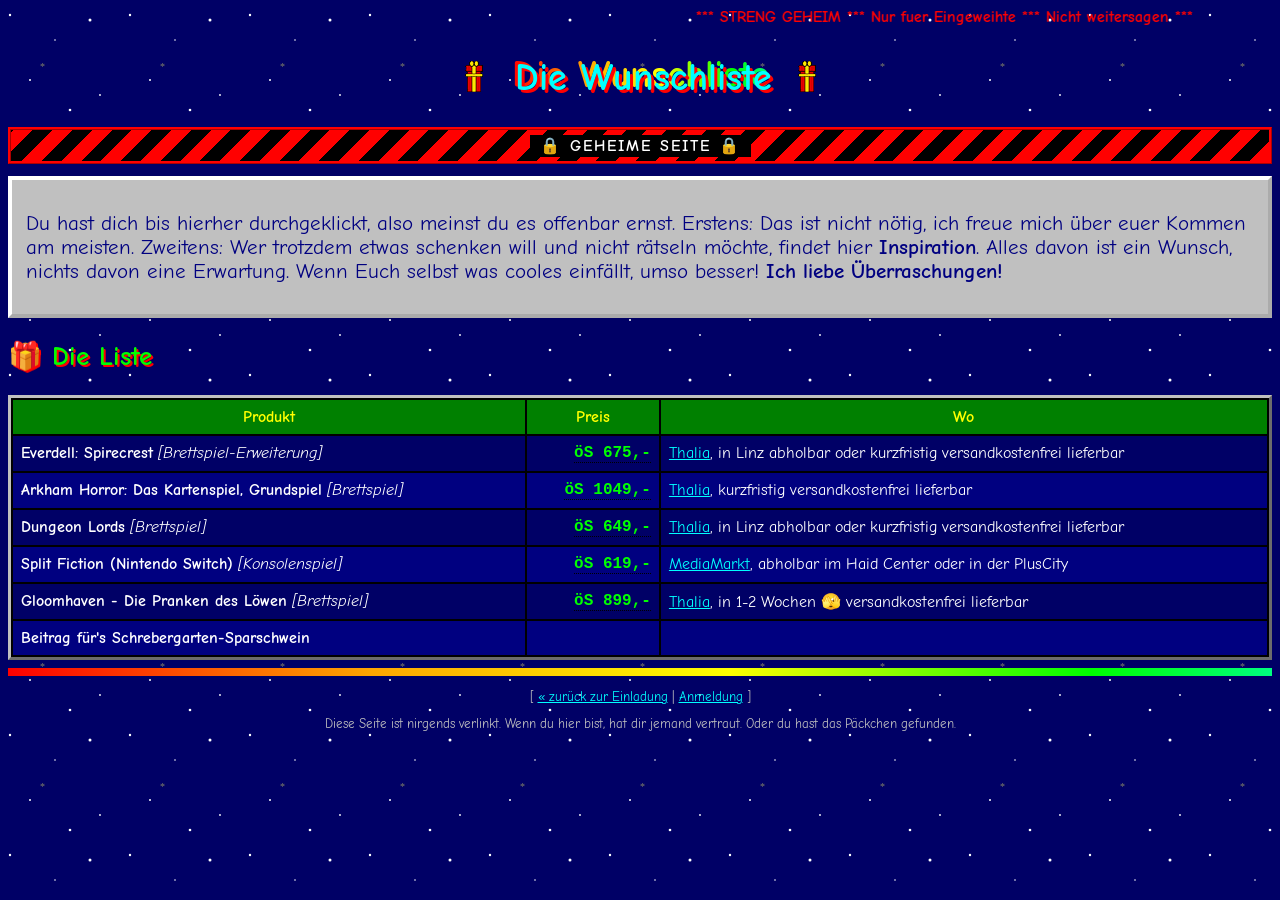
<file: wunschliste_2.0.html>
<meta name="viewport" content="width=device-width, initial-scale=1">
<meta name="robots" content="noindex, nofollow">
<title>Wolfgang wird 40 - Streng geheime Wunschliste</title>
<link rel="stylesheet" href="https://fonts.googleapis.com/css2?family=Comic+Neue:wght@400;700&display=swap">
<link rel="stylesheet" href="retro.css">
<style>
  table.wunsch { border: 3px outset #c0c0c0; background: #000; color: #fff; width: 100%; }
  table.wunsch th { background: #008000; color: #ffff00; }
  table.wunsch td { background: #000080; vertical-align: top; }
  table.wunsch tr:nth-child(even) td { background: #000066; }
  table.wunsch td.preis { white-space: nowrap; text-align: right; color: #00ff00; font-family: "Courier New", monospace; font-weight: bold; }
  .geheim { background: repeating-linear-gradient(-45deg, #ff0000 0 14px, #000 14px 28px); color: #fff;
            text-align: center; padding: 6px; border: 3px ridge #ff0000; margin: 10px 0; }
  .geheim span { background: #000; padding: 2px 10px; font-weight: bold; letter-spacing: 2px; }
  .tooltip {
    position: relative;
    display: inline-block;
    border-bottom: 1px dotted black;
  }
  .tooltiptext {
    visibility: hidden;
    width: 130px;
    background-color: black;
    color: #fff;
    text-align: center;
    border-radius: 6px;
    padding: 5px 0;
    position: absolute;
    z-index: 1;
  }
  .tooltip:hover .tooltiptext {
    visibility: visible;
  }
  .tooltiptext {
    font-size: 0.7em;
  }
</style>
</head>
<body>

<center>
  <marquee behavior="alternate" scrollamount="4" style="color:#ff0000; font-weight:bold;">
    *** STRENG GEHEIM *** Nur fuer Eingeweihte *** Nicht weitersagen ***
  </marquee>
  <h1><img src="geschenk.gif" width="48" height="48" alt="" style="vertical-align:middle;">
      <span class="regenbogentext">Die Wunschliste</span>
      <img src="geschenk.gif" width="48" height="48" alt="" style="vertical-align:middle;"></h1>
  <div class="geheim"><span>&#128274; GEHEIME SEITE &#128274;</span></div>
</center>

<div class="box">
  <p class="gross">Du hast dich bis hierher durchgeklickt, also meinst du es offenbar ernst.
  Erstens: Das ist nicht n&ouml;tig, ich freue mich &uuml;ber euer Kommen am meisten.
  Zweitens: Wer trotzdem etwas schenken will und nicht r&auml;tseln m&ouml;chte, findet hier
  <b>Inspiration</b>. Alles davon ist ein Wunsch, nichts davon eine Erwartung. Wenn Euch selbst was
  cooles einf&auml;llt, umso besser! <b>Ich liebe &Uuml;berraschungen!</b></p>
</div>

<h2>&#127873; Die Liste</h2>
<center>
<table class="wunsch" cellpadding="8" cellspacing="2">
  <tr><th>Produkt</th><th>Preis</th><th>Wo</th></tr>
  <tr>
    <td><b>Everdell: Spirecrest</b> <i>[Brettspiel-Erweiterung]</i></td>
    <td class="preis">
      <div class="tooltip">&ouml;S 675,-
        <span class="tooltiptext">&euro; 49,-</span>
      </div>
    </td>
    <td><a href="https://www.thalia.at/shop/home/artikeldetails/A1062185323" target="_blank" rel="noopener">Thalia</a>, in Linz abholbar oder kurzfristig versandkostenfrei lieferbar</td>
  </tr>
  <tr>
    <td><b>Arkham Horror: Das Kartenspiel, Grundspiel</b> <i>[Brettspiel]</i></td>
    <td class="preis">
      <div class="tooltip">&ouml;S 1049,-
        <span class="tooltiptext">&euro; 76,-</span>
      </div>
    </td>
    <td><a href="https://www.thalia.at/shop/home/artikeldetails/A1078729191" target="_blank" rel="noopener">Thalia</a>, kurzfristig versandkostenfrei lieferbar</td>
  </tr>
  <tr>
    <td><b>Dungeon Lords</b> <i>[Brettspiel]</i></td>
    <td class="preis">
      <div class="tooltip">&ouml;S 649,-
        <span class="tooltiptext">&euro; 47,-</span>
      </div>
    </td>
    <td><a href="https://www.thalia.at/shop/home/artikeldetails/A1009533532" target="_blank" rel="noopener">Thalia</a>, in Linz abholbar oder kurzfristig versandkostenfrei lieferbar</td>
  </tr>
  <tr>
    <td><b>Split Fiction (Nintendo Switch)</b> <i>[Konsolenspiel]</i></td>
    <td class="preis">
      <div class="tooltip">&ouml;S 619,-
        <span class="tooltiptext">&euro; 45,-</span>
      </div>
    </td>
    <td><a href="https://www.mediamarkt.at/de/product/_split-fiction-nintendo-switch-2-2031854.html" target="_blank" rel="noopener">MediaMarkt</a>, abholbar im Haid Center oder in der PlusCity</td>
  </tr>
  <tr>
    <td><b>Gloomhaven - Die Pranken des Löwen</b> <i>[Brettspiel]</i></td>
    <td class="preis">
      <div class="tooltip">&ouml;S 899,-
        <span class="tooltiptext">&euro; 65,-</span>
      </div>
    </td>
    <td><a href="https://www.thalia.at/shop/home/artikeldetails/A1058611816" target="_blank" rel="noopener">Thalia</a>, in 1-2 Wochen 🫣 versandkostenfrei lieferbar</td>
  </tr>
  <tr>
    <td><b>Beitrag für's Schrebergarten-Sparschwein</b></td>
    <td class="preis"></td>
    <td></td>
  </tr>
</table>
</center>
<hr class="regenbogen">
<center class="klein" style="color:#c0c0c0;">
  <p>[ <a href="einladung.html">&laquo; zur&uuml;ck zur Einladung</a> | <a href="anmeldung.html">Anmeldung</a> ]</p>
  <p>Diese Seite ist nirgends verlinkt. Wenn du hier bist, hat dir jemand vertraut. Oder du hast das P&auml;ckchen gefunden.</p>
</center>
<script src="retro.js"></script>
</body>
</file>
<file: retro.css>
/* ==========================================================
   retro.css  -  Stylesheet im Geiste von 1996
   Comic Sans, Neon, gekachelter Hintergrund. Alles mit Absicht.
   ========================================================== */

body {
  font-family: "Comic Sans MS", "Comic Neue", "Chalkboard SE", cursive;
  color: #ffff00;
  background-color: #000066;
  /* gekachelter Sternenhimmel als Inline-SVG, damit keine GIFs noetig sind */
  background-image: url("data:image/svg+xml;utf8,<svg xmlns='http://www.w3.org/2000/svg' width='120' height='120'><rect width='120' height='120' fill='%23000066'/><g fill='%23ffffff'><circle cx='10' cy='15' r='1.2'/><circle cx='55' cy='40' r='0.8'/><circle cx='90' cy='20' r='1.5'/><circle cx='30' cy='80' r='1'/><circle cx='100' cy='95' r='0.9'/><circle cx='70' cy='110' r='1.3'/></g><text x='40' y='70' font-size='10' fill='%23ffff66' opacity='0.5'>*</text></svg>");
  margin: 8px;
  cursor: crosshair;
}

a:link    { color: #00ffff; }
a:visited { color: #ff00ff; }
a:hover   { color: #ff0000; background-color: #ffff00; text-decoration: none; }
a:active  { color: #00ff00; }

h1, h2, h3 { font-family: "Comic Sans MS", "Comic Neue", cursive; }
h1 { color: #ff00ff; font-size: 2.4em; text-shadow: 3px 3px 0 #00ffff, 6px 6px 0 #ff0000; }
h2 { color: #00ff00; font-size: 1.7em; text-shadow: 2px 2px 0 #ff0000; }
h3 { color: #ffcc00; }

/* -------- Blinken (das <blink>-Tag ist leider tot, wir lassen es wiederauferstehen) */
.blink { animation: blink 1s steps(1, end) infinite; }
@keyframes blink { 50% { visibility: hidden; } }

/* -------- Regenbogen-Trennlinie */
hr.regenbogen {
  border: 0;
  height: 8px;
  background: linear-gradient(90deg, red, orange, yellow, lime, cyan, blue, magenta, red);
  background-size: 200% 100%;
  animation: regenbogen 3s linear infinite;
}
@keyframes regenbogen { to { background-position: 200% 0; } }

/* -------- Regenbogen-Text */
.regenbogentext {
  background: linear-gradient(90deg, red, orange, yellow, lime, cyan, blue, magenta, red);
  background-size: 200% 100%;
  -webkit-background-clip: text;
  background-clip: text;
  color: transparent;
  animation: regenbogen 2s linear infinite;
  font-weight: bold;
}

/* -------- NEW!-Sticker */
.neu {
  display: inline-block;
  background: #ff0000;
  color: #ffff00;
  font-weight: bold;
  font-size: 0.75em;
  padding: 1px 6px;
  border: 2px outset #ffff00;
  transform: rotate(-12deg);
  animation: wackeln 0.6s ease-in-out infinite alternate;
  vertical-align: middle;
}
@keyframes wackeln { from { transform: rotate(-14deg) scale(1); } to { transform: rotate(-6deg) scale(1.15); } }

/* -------- Baustellen-Banner */
.baustelle {
  background: repeating-linear-gradient(45deg, #ffcc00 0 14px, #000 14px 28px);
  color: #000;
  text-align: center;
  padding: 6px;
  border: 3px ridge #ffcc00;
  margin: 10px 0;
}
.baustelle span {
  background: #ffcc00;
  padding: 2px 8px;
  font-weight: bold;
  letter-spacing: 1px;
}

/* -------- Inhaltsboxen im 3D-Rahmen von Windows 95 */
.box {
  background-color: #c0c0c0;
  color: #000080;
  border: 4px outset #ffffff;
  padding: 10px 14px;
  margin: 12px 0;
}
.box h2, .box h3 { text-shadow: none; }
.box h2 { color: #800080; }
.box a:link { color: #0000ee; }
.box a:visited { color: #551a8b; }

/* -------- Tabellen wie damals */
table.plan {
  border: 3px outset #c0c0c0;
  background-color: #000000;
  color: #ffffff;
}
table.plan th { background-color: #800080; color: #ffff00; }
table.plan td { background-color: #000080; }
table.plan tr:nth-child(even) td { background-color: #000066; }

/* -------- Besucherzaehler im Odometer-Stil */
.zaehler {
  display: inline-block;
  background: #000;
  border: 3px inset #808080;
  padding: 3px 4px;
  font-family: "Courier New", monospace;
  font-weight: bold;
  font-size: 1.3em;
  letter-spacing: 2px;
}
.zaehler span {
  display: inline-block;
  background: #222;
  color: #00ff00;
  border: 1px solid #555;
  padding: 0 3px;
  margin: 0 1px;
}

/* -------- Webring-Box */
.webring {
  background: #ffffcc;
  color: #000;
  border: 2px dashed #ff0000;
  font-size: 0.8em;
  padding: 6px;
  text-align: center;
}
.webring a:link { color: #0000ee; }

/* -------- 88x31-Buttons (die Waehrung des alten Netzes) */
.button88 {
  display: inline-block;
  width: 88px;
  height: 31px;
  line-height: 31px;
  font-size: 10px;
  font-family: Arial, Helvetica, sans-serif;
  text-align: center;
  color: #fff;
  border: 1px solid #fff;
  background: #333;
  margin: 2px;
  overflow: hidden;
  text-decoration: none;
}
.button88.netscape { background: #003366; color: #00ff00 !important; }
.button88.ie       { background: #336699; color: #ffff00 !important; }
.button88.html     { background: #ff6600; color: #fff !important; }
.button88.css      { background: #0066cc; color: #fff !important; }

/* -------- Mauszeiger-Glitzer */
.glitzer {
  position: fixed;
  pointer-events: none;
  font-size: 14px;
  z-index: 9999;
  animation: glitzer 0.8s ease-out forwards;
}
@keyframes glitzer {
  to { transform: translateY(30px) scale(0.2); opacity: 0; }
}

/* -------- Nur sichtbar wenn ohne Frames geoeffnet (Handy) */
.in-frame .nur-ohne-frames { display: none; }

/* -------- Formular */
.gaestebuch {
  background: #c0c0c0;
  color: #000;
  border: 4px outset #ffffff;
  padding: 14px;
}
.gaestebuch input[type=text], .gaestebuch textarea {
  font-family: "Courier New", monospace;
  border: 2px inset #808080;
  background: #fff;
  width: 100%;
  box-sizing: border-box;
}
.gaestebuch legend { color: #800080; font-weight: bold; }
.gaestebuch fieldset { border: 2px groove #fff; margin-bottom: 10px; }
button.knopf, input.knopf {
  font-family: "Comic Sans MS", "Comic Neue", cursive;
  font-size: 1.1em;
  font-weight: bold;
  background: #c0c0c0;
  border: 3px outset #ffffff;
  padding: 6px 18px;
  cursor: pointer;
}
button.knopf:active, input.knopf:active { border-style: inset; }
.whatsapp {
  display: inline-block;
  background: #25d366;
  color: #000;
  font-weight: bold;
  font-size: 1.3em;
  padding: 10px 20px;
  border: 4px outset #80ffb0;
  text-decoration: none;
  animation: pulsieren 1.2s ease-in-out infinite alternate;
}
.whatsapp:link, .whatsapp:visited { color: #000; }
.whatsapp:hover { background: #ffff00; color: #000; }
@keyframes pulsieren { to { transform: scale(1.07); } }

.klein { font-size: 0.8em; }
.gross { font-size: 1.3em; }

/* -------- CRT-Monitor fuer den Bluescreen */
.monitor {
  display: inline-block;
  background: #d8d4c8;
  border: 3px outset #f0ece0;
  border-radius: 10px;
  padding: 18px 18px 6px 18px;
  box-shadow: 4px 4px 0 #555;
  max-width: 100%;
  box-sizing: border-box;
}
.monitor img {
  display: block;
  width: 100%;
  max-width: 480px;
  height: auto;
  border: 6px solid #333;
  border-radius: 6px;
  image-rendering: pixelated;
  image-rendering: crisp-edges;
}
.monitor-fuss {
  font-family: Arial, Helvetica, sans-serif;
  font-size: 10px;
  color: #333;
  text-align: right;
  margin-top: 4px;
}
.monitor-led {
  display: inline-block;
  width: 7px; height: 7px;
  background: #00ff00;
  border-radius: 50%;
  box-shadow: 0 0 4px #00ff00;
  animation: blink 2s steps(1, end) infinite;
}

/* -------- Dankeschoen-Overlay nach der Feier */
#danke-overlay {
  position: fixed; inset: 0; z-index: 10000;
  background: rgba(0, 0, 51, 0.92);
  display: flex; align-items: center; justify-content: center;
  text-align: center; padding: 20px; box-sizing: border-box;
}
#danke-overlay .box {
  max-width: 560px; border-width: 6px;
  background-color: #c0c0c0; opacity: 1;
  animation: danke-rein 0.4s ease-out;
}
#danke-overlay h1 { font-size: 2.6em; margin: 10px 0; text-shadow: none; }
#danke-overlay h1 .regenbogentext { text-shadow: none; }
@keyframes danke-rein { from { transform: scale(0.3) rotate(-10deg); opacity: 0; } to { transform: none; opacity: 1; } }
</file>
